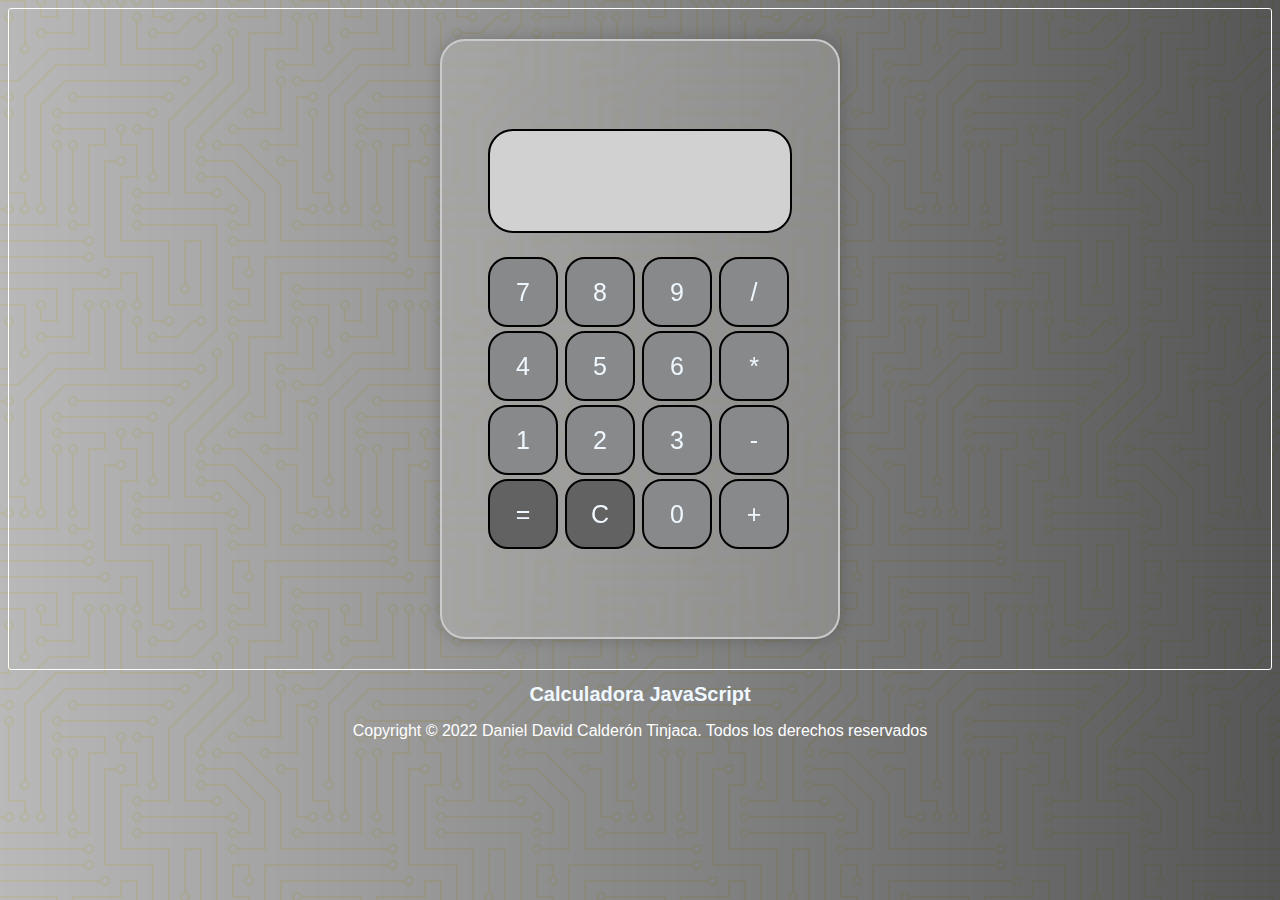
<file: index.html>
<!DOCTYPE html>
<html lang="es">
<head>
    <meta charset="UTF-8">
    <meta http-equiv="X-UA-Compatible" content="IE=edge">
    <meta name="viewport" content="width=device-width, initial-scale=1.0">
    <link rel="stylesheet" href="css/style.css">
    <title>Calculadora JS</title>
    <link rel="shortcut icon" href="css/icon.png" type="image/png" />
</head>
<body>
    <div class="contenedor">
    <table class="calculadora">
        <tr>
            <td colspan="4"><span id="resultado"></span></td>
        </tr>
            <tr>
                <td><button id="siete">7</button></td>
                <td><button id="ocho">8</button></td>
                <td><button id="nueve">9</button></td>
                <td><button id="division">/</button></td>
            </tr>

            <tr>
                <td><button id="cuatro">4</button></td>
                <td><button id="cinco">5</button></td>
                <td><button id="seis">6</button></td>
                <td><button id="multiplicacion">*</button></td>
            </tr>

            <tr>
                <td><button id="uno">1</button></td>
                <td><button id="dos">2</button></td>
                <td><button id="tres">3</button></td>
                <td><button id="resta">-</button></td>
            </tr>

            <tr>
                <td><button id="igual">=</button></td>
                <td><button id="reset">C</button></td>
                <td><button id="cero">0</button></td>
                <td><button id="suma">+</button></td>
            </tr>
    </table>
    </div>
    
    <div class="copyright">
    <h1 class="titulo">Calculadora JavaScript</h1>
        <p>Copyright © 2022 Daniel David Calderón Tinjaca. Todos los derechos reservados</p>
    </div>
    <script src="calculadora.js"></script>
</body>
</html>
</file>
<file: css/style.css>
* {
    font-family: 'Franklin Gothic Medium', 'Arial Narrow', Arial, sans-serif;
    }

body {
    width: 100vm;
    height: 96vh;
    background: -webkit-linear-gradient(to right, hsla(0, 0%, 0%, 0.348), hsl(0, 0%, 0%)),url(../bg-circuit.svg);
    background: linear-gradient(to right, hsla(0, 0%, 0%, 0.275),  hsla(0, 0%, 0%, 0.664)),url(../bg-circuit.svg); 
    background-position: center center;
    }

.contenedor {
    display: flex;
    align-items: center;
    justify-content: center;
    height: 660px;
    border: 1px solid rgb(255, 255, 255);
    border-radius: 3px;
    }

.calculadora{
    display: flex;
    align-items: center;
    justify-content: center;
    box-shadow: 0 0 1rem 0 rgba(0, 0, 0, .2); 
    border-radius: 5px;
    background-color: rgba(255, 255, 255, .15);
    backdrop-filter: blur(2px);
    width: 400px;
    height: 600px;
    border-radius: 25px;
    border: 2px solid rgb(202, 202, 202);
    }

.calculadora button{
    display: flex;
    align-items: center;
    justify-content: center;
    background-color: rgb(135, 137, 138);
    color: aliceblue;
    width:70px;
    height: 70px;
    font-size: 25px;
    border: 2px solid black;
    border-radius: 20px;
    }

button:hover {
    background-color: rgb(161, 164, 167);
    }

#igual, #reset {
    background-color: rgb(98, 98, 98);
    }

#igual:hover, #reset:hover {
    background-color: rgb(71, 71, 71);
    }

#resultado{
    display: flex;
    justify-content: center;
    align-items: center;
    margin-bottom: 20px;
    font-size: 40px;
    width: 300px;
    height: 100px;
    line-height: 100px;
    background-color:rgb(209, 209, 209);
    border: 2px solid rgb(0, 0, 0);    
    border-radius: 25px;
    }
    
.copyright {
    color: #fff;
    text-align: center;
    }

.copyright .titulo {
    width: 100%;
    text-align: center;
    color: aliceblue;
    font-size: 20px;
    }



@media (max-width: 850px) and (max-height: 500px){

    .contenedor {
        height: 310px;
        }

    .calculadora {
        width: 220px;
        height: 290px;
        }

    .calculadora button {
        width: 38px;
        height: 38px;
        font-size: 13px;
        border-radius: 10px;
        margin: 2.5px;
        }

    #resultado{
        margin-bottom: 10px;
        font-size: 20px;
        width: 180px;
        height: 65px;
        margin-bottom: 10px;
        border-radius: 15px;
        }

    .copyright {
        font-size: 14px;
        padding: 2px;
        }

}

@media (max-width: 600px) {
    .contenedor {
        height: 85vh;
        }

    .calculadora {
        width: 250px;
        height: 350px;
        }

    .calculadora button {
        width: 42px;
        height: 42px;
        font-size: 13px;
        border-radius: 10px;
        margin: 2px;
        }

    #resultado{
        margin-bottom: 10px;
        font-size: 20px;
        width: 190px;
        height: 70px;
        margin-bottom: 10px;
        border-radius: 15px;
        }

    .copyright {
        font-size: 14px;
        }
    }
</file>
